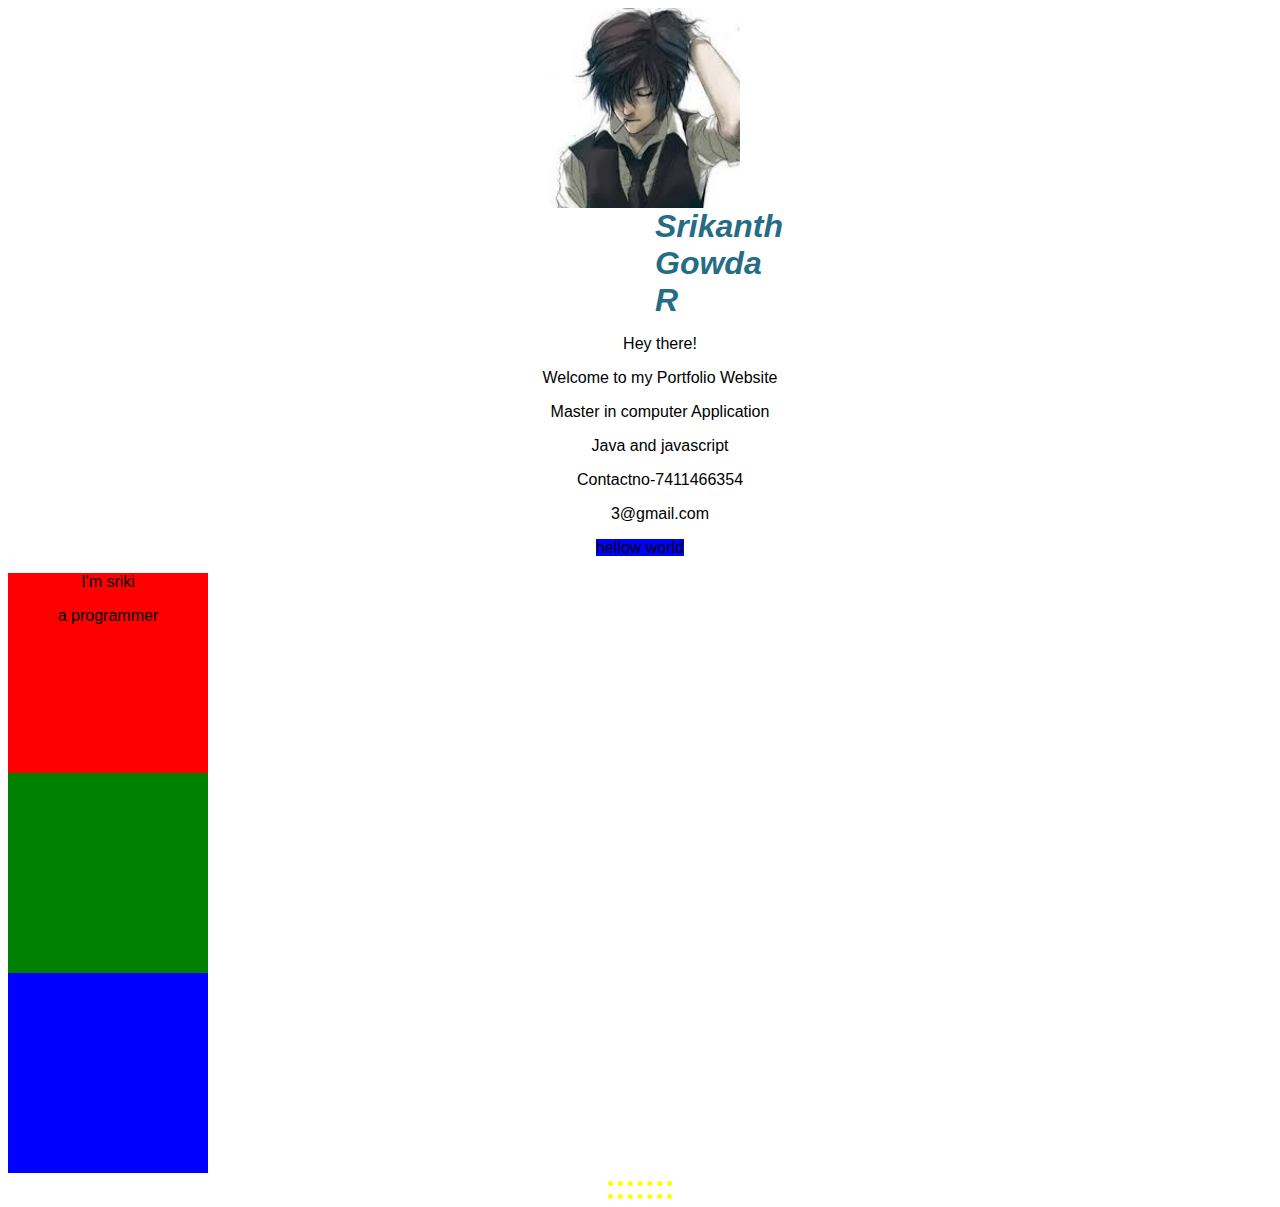
<file: Port$riki/index.html>
<html>
    <head>
        <meta charset="utf-8"/>
        <title>Srikanth Gowda R</title>
        <link rel="icon" href="images/favicon.ico" type="image/x-icon">
      <link rel="stylesheet" href="css_styles/styles.css">
        </head>
     <body>
    <img src="images\images.jpg" alt="black and white pic" width="200" height="200">
       <div class="hw"> <td>
            <h1 class="hel"><em>Srikanth Gowda R</em></h1>
            <p> Hey there!</p>
            <p> Welcome to my Portfolio Website</p>
              <p> Master in computer Application</p>             
              <p> Java and javascript</p>
                <p>Contactno-7411466354 </p>
                <p>3@gmail.com</p>
        </div>
       <span class="helo" id="belo">hellow world</span>
        <div class="topdiv">
               <p> I'm sriki </p>
               <p> a programmer</p>
        </div>

        <div class="middiv">

        </div>
        <div class="botdiv">

        </div>
    <hr>
  <hr>
</body>
</html>
</file>
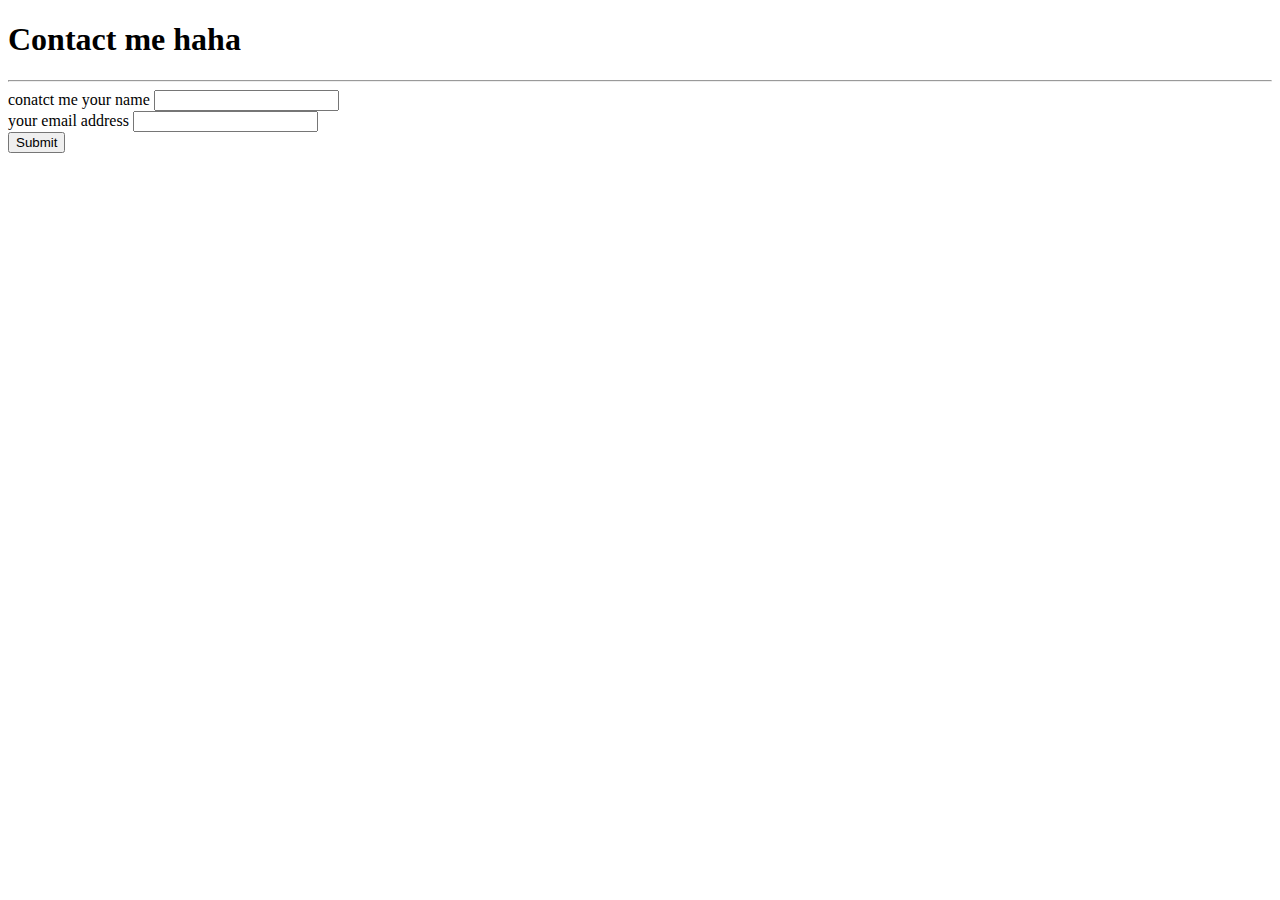
<file: Port$riki/contact.html>
<!DOCTYPE html>
<meta charset="utf-8">
<head>
    <title>Contact Page</title>
    <link rel="stylesheet" href="C:\Users\Guru\Desktop\Portfolio_sriki\Port$riki\css_styles\styles.css">
</head>
<h1> Contact me haha</h1>
<hr>
<form action="mailto:some@gmail.com" method="post" enctype="text/plain">
<label> conatct me</label>
<label> your name</label>
<input type="text" name="name" value=""><br>
<label>your email address
</label>
<input type="email" name="email" value=""><br>
<input type="submit" name="submit"><br>
</form>
</html>
</file>
<file: Port$riki/css_styles/styles.css>
body{
    text-align: center;
    font-family: sans-serif;
}
hr{
border-style: none;
border-top-style: dotted;
border-color: yellow;
border-width:5px;
width:5%;
}

h1{
    width: 10px;
    margin: 0px auto 0px auto;
    font-size: xx-large;
color: #256D85;
}

.hel:hover{
       color:gold !important;  
}

h1:hover{
    color:blue;
}

.hw{
  margin-left: 40px;
}

.topdiv{
    background-color: red;
    height:200px;
    width:200px;
}
.botdiv{
    background-color: blue;
    height:200px;
    width:200px;
}
.middiv{
    background-color: green;
    height:200px;
    width:200px;
}

#belo{
 background-color:blue;
}

.helo{
    background-color: pink;
}

span{
    background-color: black;
}
</file>
